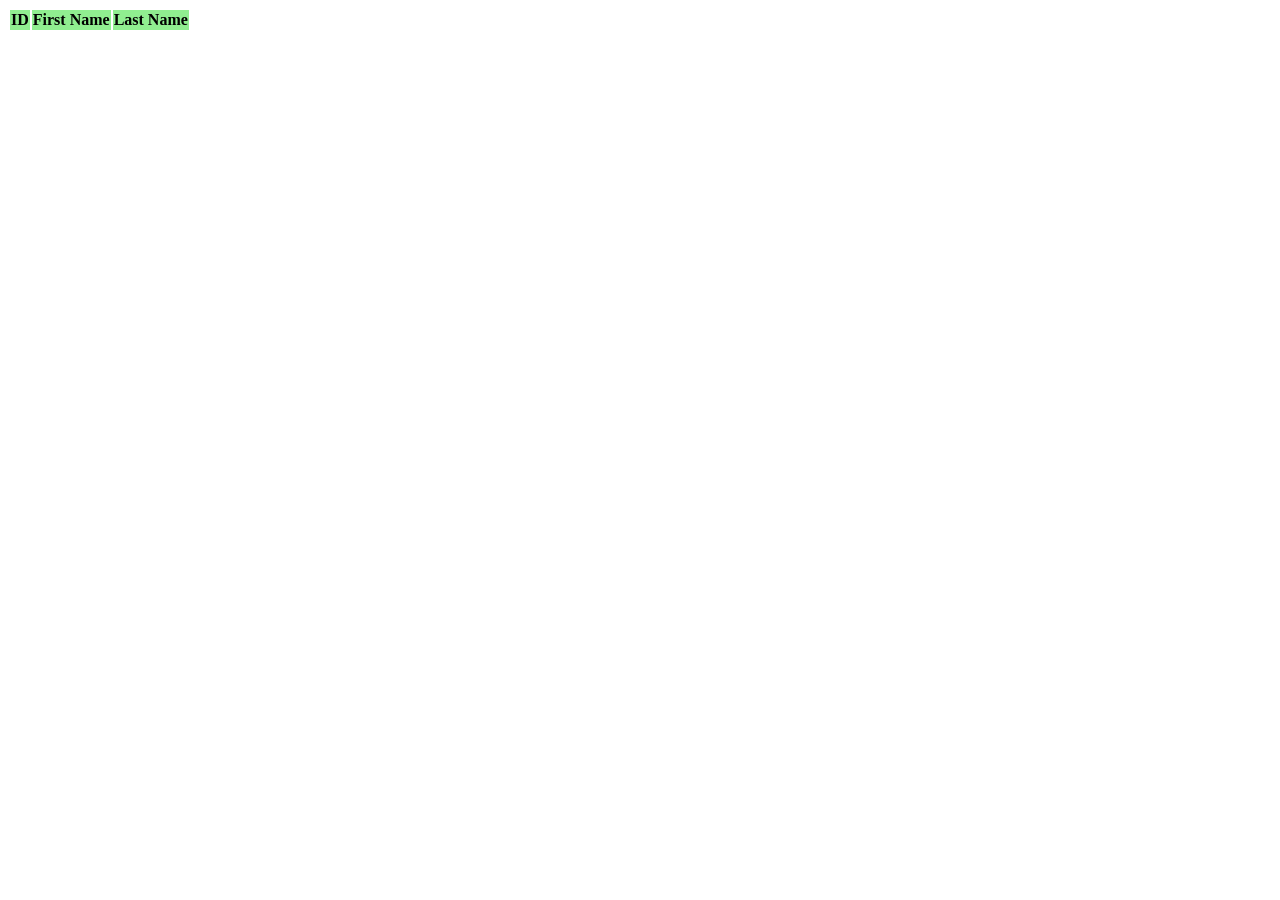
<file: src/main/resources/templates/owners.html>
<!DOCTYPE html>
<html xmlns:th="http://www.thymeleaf.org">
<head>
<link th:href="@{/css/petclinic.css}" type="text/css" rel="stylesheet" />
<meta charset="UTF-8"/>
<title>Insert title here</title>
</head>
<body>

	<table>
	
		<thead>
			<tr style="font-weight: bold", bgcolor="lightgreen">
			<td>ID</td>
			<td>First Name</td>
			<td>Last Name</td>
		</thead>
	
		<th:block th:each="owner,iterStat:${owners}">
			<tr th:bgcolor="${iterStat.odd}?white:lightgray">
				<td th:text="${owner.id}"/>
				<td th:text="${owner.firstName}"/>
				<td th:text="${owner.lastName}"/>
			</tr>	
		
		</th:block>
	
	</table>

</body>
</html>
</file>
